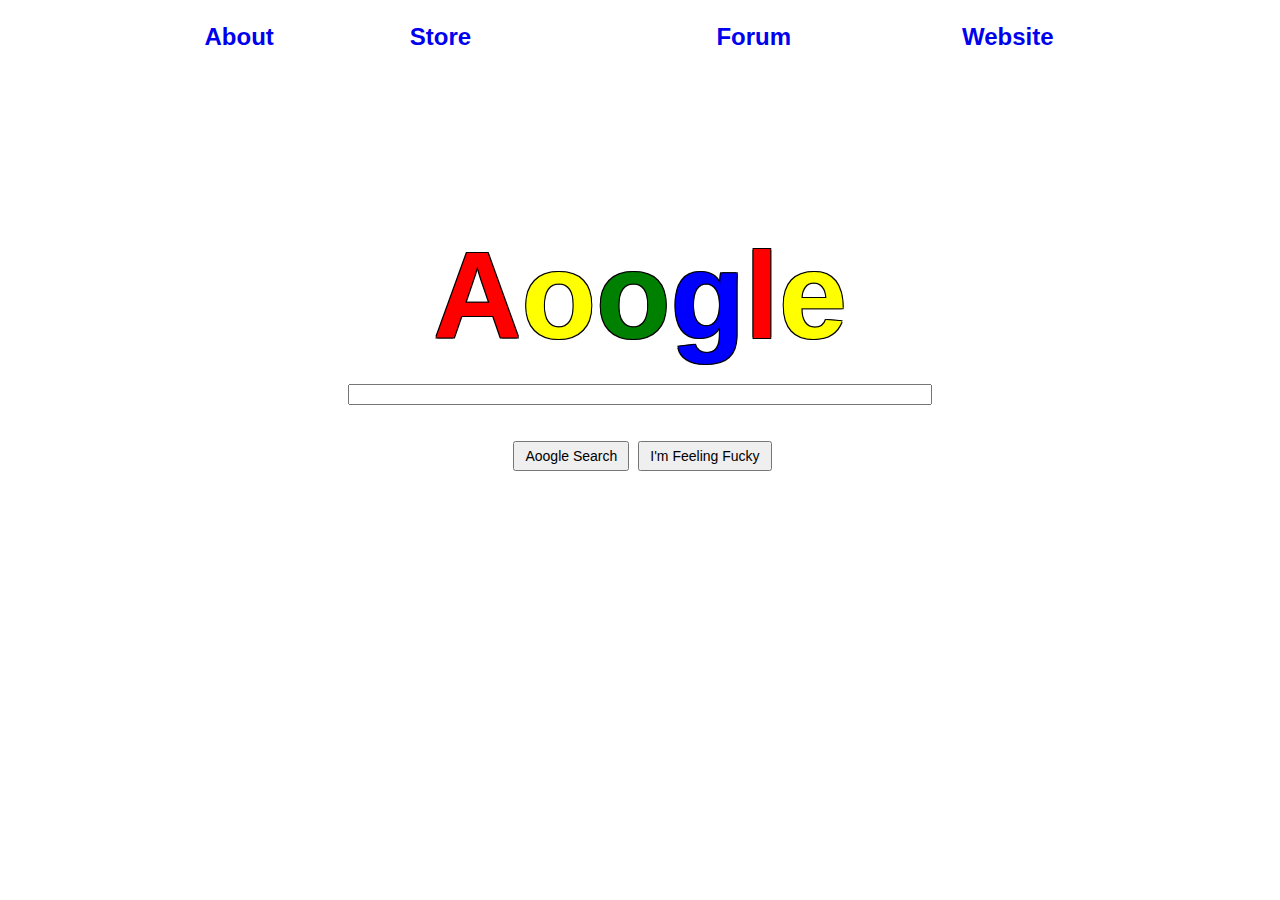
<file: index.html>
<!DOCTYPE html>
<html lang="en">
    <head>
        <title>aoogle &#666;&iuml;&#606;</title>
        <link rel="icon" type="image/x-icon" href="/images/favicon.ico">
        <meta name="author" content="astrid ztar">
        <meta name="keywords" content="fuck you, google!">
        <meta name="viewport" content="width=device-width, initial-scale=1.0">
        <meta charset="UTF-8">
        <link rel="stylesheet" href="aoogle.css" />
        <meta name="viewport" content="width=device-width, initial-scale=1">
    </head>
    <body class="center">
                <table class="center">
            <tr>
                <th><a href="https://insect.christmas/aoogle/about">About</a></th>
                <th><a href="https://lilacboy.store">Store</a></th>
                <th width="100px"></th>
                <th><a href="https://insect.christmas/forum">Forum</a></th>
                <th><a href="https://www.insect.christmas">Website</a></th>
            </tr>
        </table>
        <br><br><br><br><br><br><br><br><br>
        <h1 style="margin:0px;"><b style="color:red; text-shadow: -1px -1px 0 #000, 1px -1px 0 #000, -1px 1px 0 #000, 1px 1px 0 #000;;">A</b><b style="color:yellow; text-shadow: -1px -1px 0 #000, 1px -1px 0 #000, -1px 1px 0 #000, 1px 1px 0 #000;">o</b><b style="color:green; text-shadow: -1px -1px 0 #000, 1px -1px 0 #000, -1px 1px 0 #000, 1px 1px 0 #000;">o</b><b style="color:blue; text-shadow: -1px -1px 0 #000, 1px -1px 0 #000, -1px 1px 0 #000, 1px 1px 0 #000;">g</b><b style="color:red; text-shadow: -1px -1px 0 #000, 1px -1px 0 #000, -1px 1px 0 #000, 1px 1px 0 #000;">l</b><b style="color:yellow; text-shadow: -1px -1px 0 #000, 1px -1px 0 #000, -1px 1px 0 #000, 1px 1px 0 #000;">e</b></h1>
        <br>
        <br>
        <input id="searchBar" style="width: 50%; margins: 0px;">
        <br>
        <br><br>
        <button onclick="search()" id="search" style="margin-bottom;0;">Aoogle Search</button>
        <button onclick="lucky()" id="lucky" style="margin-bottom;0;">I'm Feeling Fucky</button>
        <br>
        <p id="testp" style="margin-top:0;"></p>
        <p></p>
        <div class="footer">
            <p style="font-size:12px;" id="catalog"></p>
        </div>
        <script src="aoogle.js"></script>
    </body>
</html>
</file>
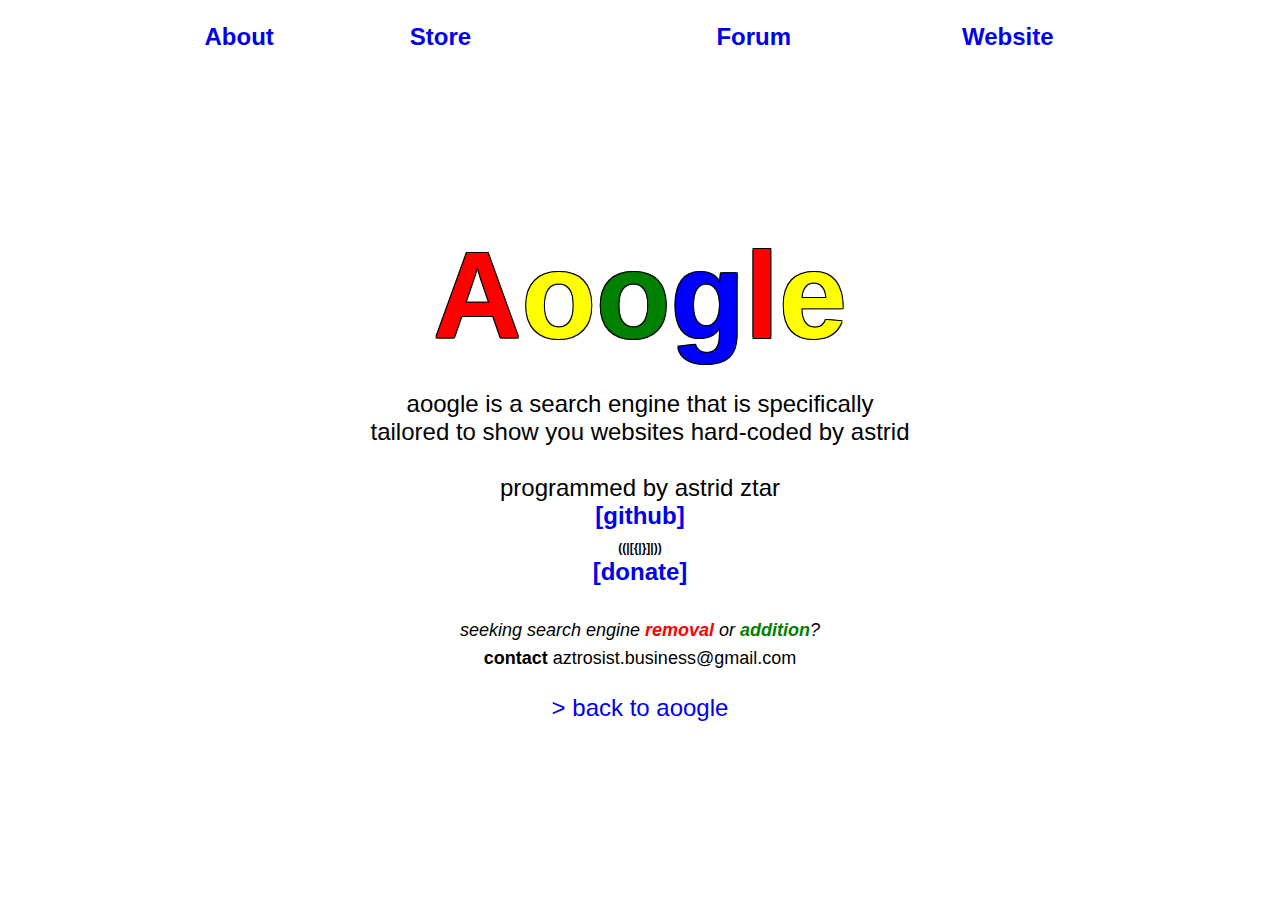
<file: about.html>
<!DOCTYPE html>
<html lang="en">
    <head>
        <title>aoogle &#666;&iuml;&#606;</title>
        <link rel="icon" type="image/x-icon" href="/images/favicon.ico">
        <link rel="stylesheet" href="aoogle.css" />
        <meta name="viewport" content="width=device-width, initial-scale=1">
    </head>
    <body class="center">
                <table class="center">
            <tr>
                <th><a href="https://insect.christmas/aoogle/about">About</a></th>
                <th><a href="https://lilacboy.store">Store</a></th>
                <th width="100px"></th>
                <th><a href="https://insect.christmas/forum">Forum</a></th>
                <th><a href="https://www.insect.christmas">Website</a></th>
            </tr>
        </table>
        <br><br><br><br><br><br><br><br><br>
        <h1 style="margin:0px;"><b style="color:red; text-shadow: -1px -1px 0 #000, 1px -1px 0 #000, -1px 1px 0 #000, 1px 1px 0 #000;;">A</b><b style="color:yellow; text-shadow: -1px -1px 0 #000, 1px -1px 0 #000, -1px 1px 0 #000, 1px 1px 0 #000;">o</b><b style="color:green; text-shadow: -1px -1px 0 #000, 1px -1px 0 #000, -1px 1px 0 #000, 1px 1px 0 #000;">o</b><b style="color:blue; text-shadow: -1px -1px 0 #000, 1px -1px 0 #000, -1px 1px 0 #000, 1px 1px 0 #000;">g</b><b style="color:red; text-shadow: -1px -1px 0 #000, 1px -1px 0 #000, -1px 1px 0 #000, 1px 1px 0 #000;">l</b><b style="color:yellow; text-shadow: -1px -1px 0 #000, 1px -1px 0 #000, -1px 1px 0 #000, 1px 1px 0 #000;">e</b></h1>
        <br>
        <p style="font-size:24px;">aoogle is a search engine that is specifically<br>tailored to show you websites hard-coded by astrid
        <br><br>
        programmed by astrid ztar
        <br>
        <b style="font-size:12px"><a href="https://github.com/astridztar/aoogle">[github]</a> ((|[{|}]|)) <a href="https://streamelements.com/aztrosist/tip">[donate]</a></b>
        <br><br>
        <i style="font-size:18px;">seeking search engine <b style="color:red">removal</b> or <b style="color:green">addition</b>?</i><br><span style="font-size:18px;"><b>contact</b> aztrosist.business@gmail.com</span>

        </p>
        <br>
        <a href="https://insect.christmas/aoogle">> back to aoogle</a>
    </body>
</html>
</file>
<file: aoogle.css>
h1 {
    display: inline-block;
    font-size: 122px;
    font-family: Arial, Helvetica, sans-serif;
}
p{
    color: black;
    display: inline-block;
    font-size: 42px;
    font-family: Arial, Helvetica, sans-serif;
}
button {
    padding-left: 10px;
    padding-right: 10px;
    padding-top: 5px;
    padding-bottom: 5px;
    margin-top: 0;
    margin-left:5px;
    font-family: Arial, Helvetica, sans-serif;
    font-size: 14px;
}
a {
    text-decoration: none;
    display: inline-block;
    font-size: 24px;
    padding: 0;
    margin: 0;
    font-family: Arial, Helvetica, sans-serif;
    word-wrap: break-word;
    width:100%;
}
table {
    padding: 0;
    margin: 0;
}
img {
    border: 5px solid blue;
}
html {
    background-color: white;
}
.center {
    margin: auto;
    width: 90%;
    padding: 10px;
    text-align: center;
}
.footer{
    display: table;
    text-align: center;
    margin-left: auto;
    margin-right: auto;
    position: fixed;
    bottom:0;
    padding:10px;
}
</file>
